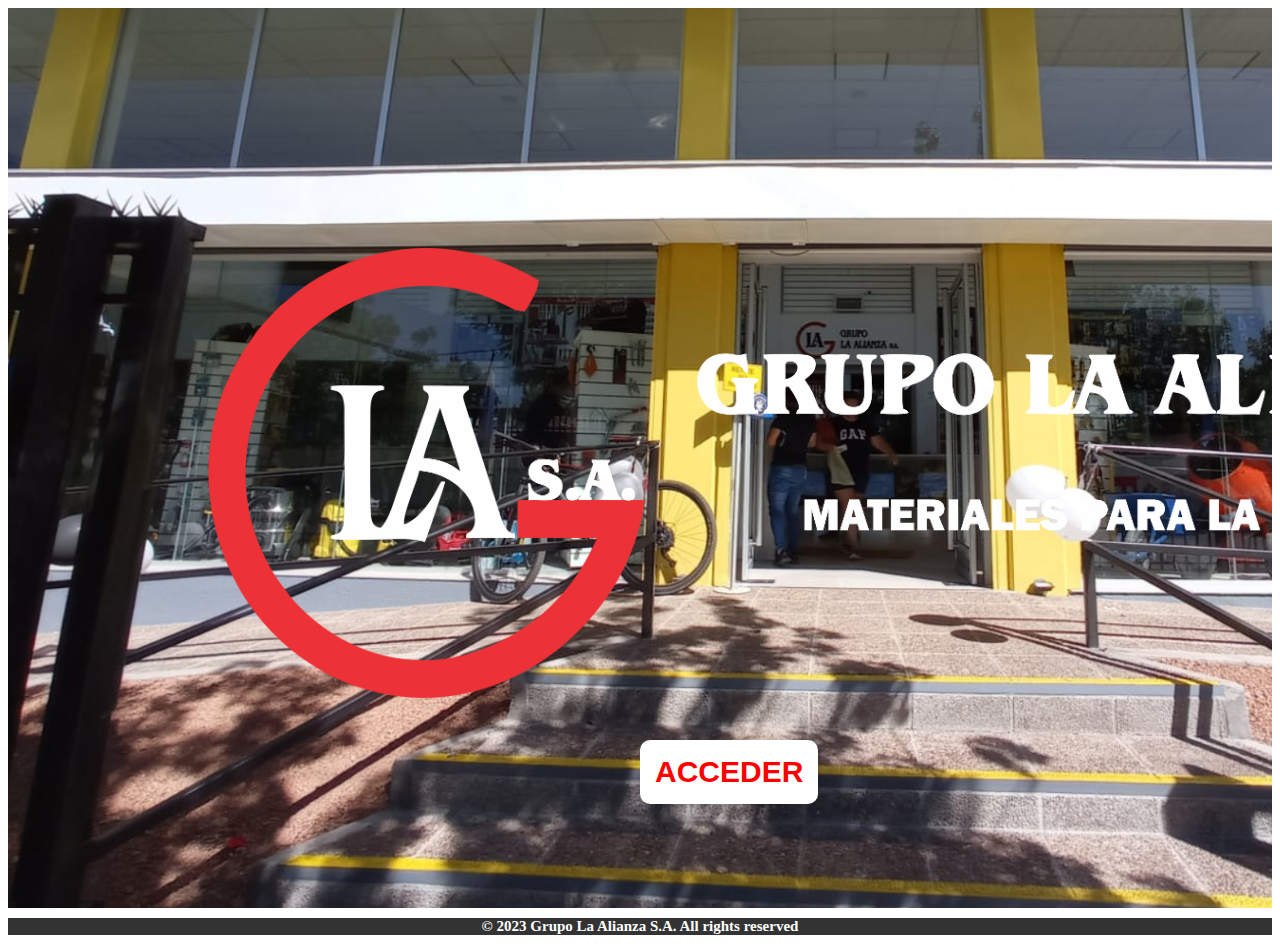
<file: index.html>
<!DOCTYPE html>
<html lang="en">
<head>
    <meta charset="UTF-8">
    <meta http-equiv="X-UA-Compatible" content="IE=edge">
    <meta name="viewport" content="width=device-width, initial-scale=1.0">

    <!--link de css bootstrap-->

    <link href="https://cdn.jsdelivr.net/npm/bootstrap@5.3.0-alpha1/dist/css/bootstrap.min.css" rel="stylesheet" integrity="sha384-GLhlTQ8iRABdZLl6O3oVMWSktQOp6b7In1Zl3/Jr59b6EGGoI1aFkw7cmDA6j6gD" crossorigin="anonymous">

    <!--link de mi css-->

    <title>GRUPO LA ALIANZA S.A</title>
    <link rel="stylesheet" href="CSS/styles.css">
    <link rel="shortcut icon" href="../IMG/LOGO SOLO.png">
</head>
<body>
    
    <div class="contenedor-acceder">
        <div>

            <img src="IMG/LOGO EN BLANCO.png" alt="">

            <a href="PAGES/inicio.html">
                <h1 class="boton-acceder">
                    ACCEDER
                </h1>
            </a>

        
        </div>
       
    </div>

    <footer class="footer-acceder">
        <h2>© 2023 Grupo La Alianza S.A. All rights reserved</h2>
    </footer>

</body>
</html>
</file>
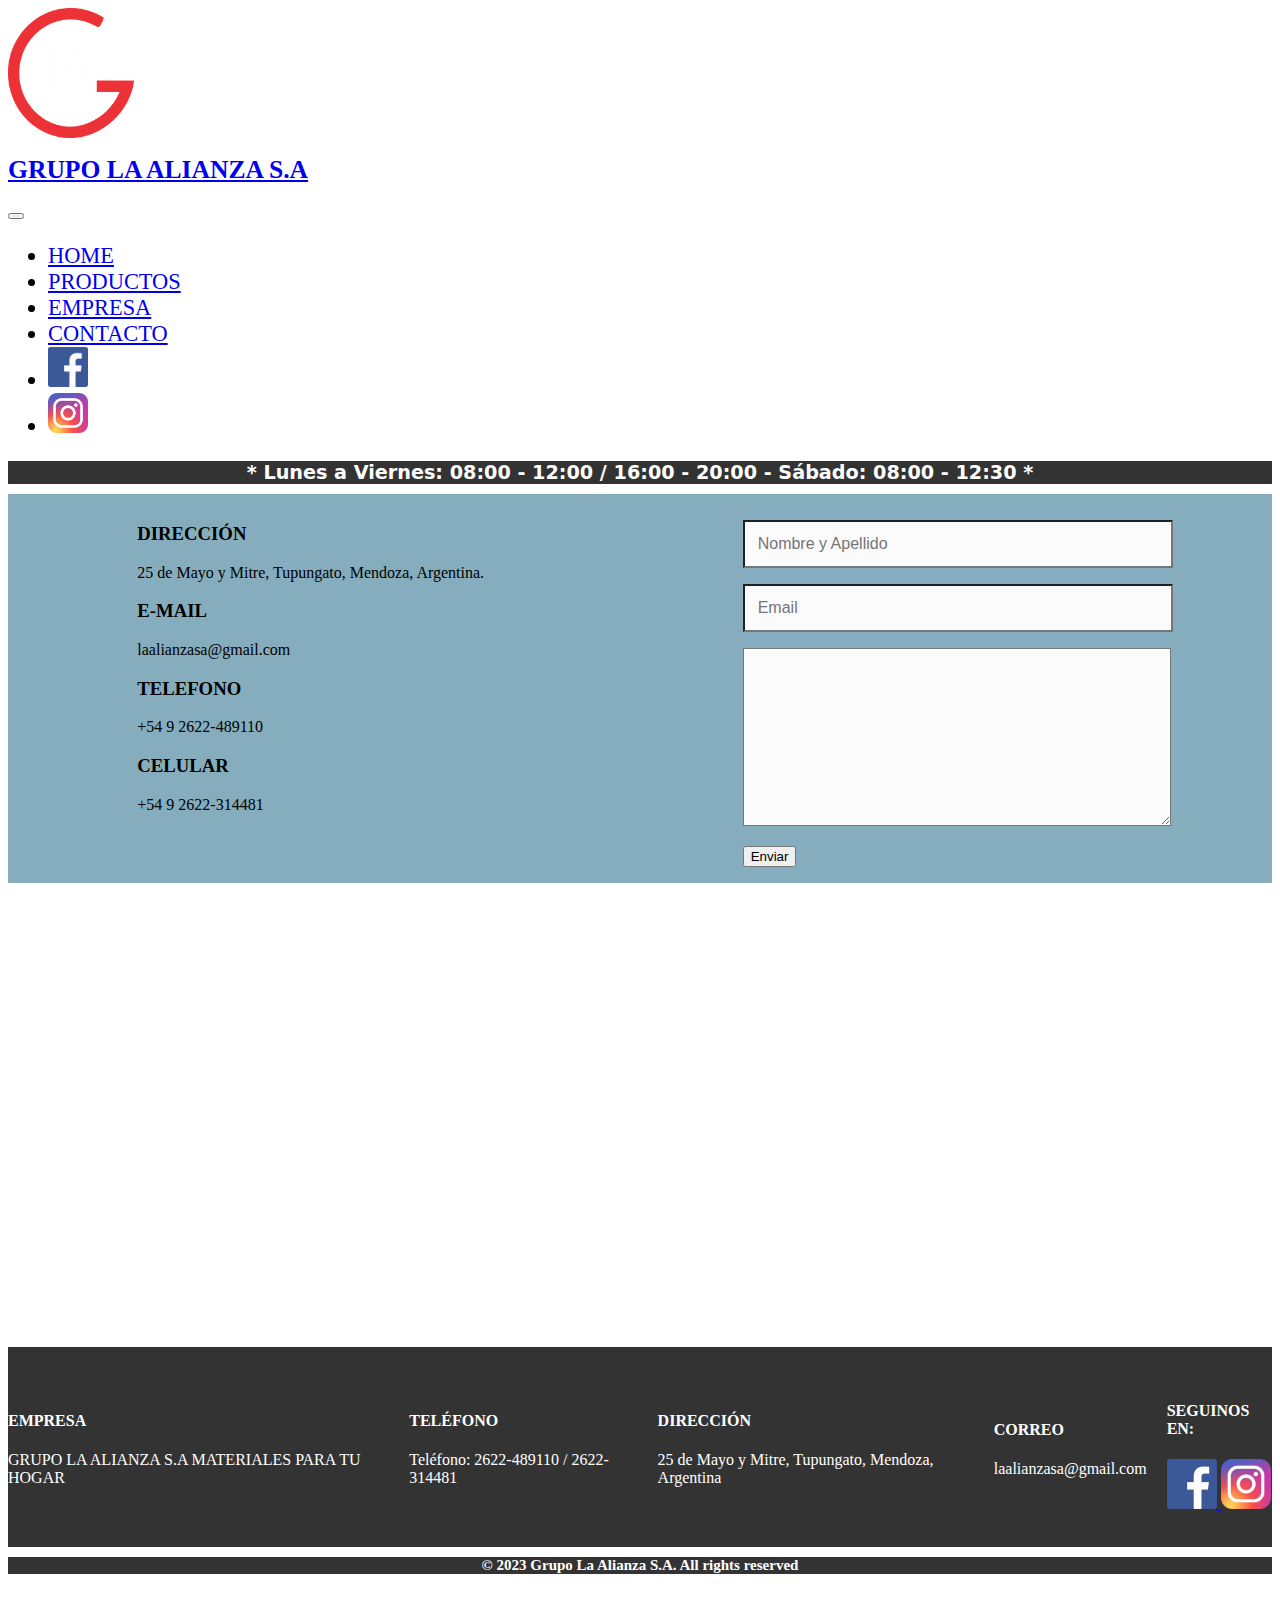
<file: PAGES/contactos.html>
<!DOCTYPE html>
<html lang="en">
<head>
    <meta charset="UTF-8">
    <meta http-equiv="X-UA-Compatible" content="IE=edge">
    <meta name="viewport" content="width=device-width, initial-scale=1.0">
    
    <!--link de css bootstrap-->

    <link href="https://cdn.jsdelivr.net/npm/bootstrap@5.3.0-alpha1/dist/css/bootstrap.min.css" rel="stylesheet" integrity="sha384-GLhlTQ8iRABdZLl6O3oVMWSktQOp6b7In1Zl3/Jr59b6EGGoI1aFkw7cmDA6j6gD" crossorigin="anonymous">

    <!--link de mi css-->

    <link rel="stylesheet" href="../CSS/styles.css">
    <title>CONTACTOS</title>
    <link rel="shortcut icon" href="../IMG/LOGO SOLO.png">
</head>
<body>

    <!--NAVBAR-->

    <nav class="navbar navbar-expand-lg bg-dark bg-gradient">
      <div class="container-fluid">
        <a class="navbar-brand d-flex align-items-center gap-5 text-white" href="#">

          <img src="../IMG/LOGO SOLO BLANCO.png" alt="">
          <h1>GRUPO LA ALIANZA S.A</h1>
          
        </a>
        <button class="navbar-toggler bg-light bg-gradient" type="button" data-bs-toggle="collapse" data-bs-target="#navbarSupportedContent" aria-controls="navbarSupportedContent" aria-expanded="false" aria-label="Toggle navigation">
          <span class="navbar-toggler-icon"></span>
        </button>
        <div class="collapse navbar-collapse justify-content-end" id="navbarSupportedContent">

          <ul class="navbar-nav mr-auto mb-2 mb-1g-0 gap-3">

            <li class="nav-item">
              <a class="nav-link active text-danger" aria-current="page" href="inicio.html">HOME</a>
            </li>
            <li class="nav-item">
              <a class="nav-link active text-white" href="productos.html">PRODUCTOS</a>
            </li>
            <li class="nav-item">
              <a class="nav-link active text-white" href="empresa.html">EMPRESA</a>
            </li>
            <li class="nav-item">
              <a class="nav-link active text-white" href="contactos.html">CONTACTO</a>
            </li>

            <li>
              <a href="https://www.facebook.com/glaalianza" target="_blank">
                <img src="../IMG/facebook.png" alt="">
              </a>
            </li>

            <li>
              <a href="https://www.instagram.com/grupolaalianza/"target="_blank">
                <img src="../IMG/insta.png" alt="">
              </a>
            </li>

          </ul>
        </div>
      </div>
    </nav>

      <!-- contenedor de horarios-->

    <div class="contenedor-horarios">

      <h2>
          * Lunes a Viernes: 08:00 - 12:00 / 16:00 - 20:00 - Sábado: 08:00 - 12:30 *
      </h2> 

    </div>

<!-- contenido de contacto--> 

<aside>

  <div class="container-info">

    <div class="info">

      <div>
        
        <h3>DIRECCIÓN
        </h3>
        <p>25 de Mayo y Mitre, Tupungato, Mendoza, 
            Argentina.
        </p>
      </div>
      <div>
        <h3>E-MAIL
        </h3>
        <p>laalianzasa@gmail.com</p>
      </div>
      <div>
        <h3>TELEFONO
        </h3>
        <p>+54 9 2622-489110</p>
      </div>
      <div>
        <h3>CELULAR
        </h3>
        <p>+54 9 2622-314481
        </p>
      </div> 
       
    </div>

      

      <div class="form-div">
      
        <form class="form" id="form1">
          
          <p class="name">
            <input name="name" type="text" class="feedback-input" placeholder="Nombre y Apellido" id="name" />
          </p>
          
          <p class="email">
            <input name="email" type="text" class="feedback-input" id="email" placeholder="Email" />
          </p>
          
          <p class="text">
            <textarea name="text" id="comment" class="feedback-input" placeholder="Dejanos un mensaje">
            </textarea>
          </p>
          
          <div class="submit">
            <input type="submit" value="Enviar" id="button-blue"/>
          </div>
  
        </form>
      
      </div>  

    </div>
   
</div>

<div class="mapa">
  
  <iframe src="https://www.google.com/maps/embed?pb=!1m18!1m12!1m3!1d833.0281340481874!2d-69.15013945664278!3d-33.368127915774636!2m3!1f0!2f0!3f0!3m2!1i1024!2i768!4f13.1!3m3!1m2!1s0x967dccffeb0bf993%3A0x56f3da8afbfc8428!2sGRUPO%20LA%20ALIANZA%20S.A.!5e0!3m2!1ses!2sar!4v1673289311464!5m2!1ses!2sar" width="100%" height="450" style="border:0;" allowfullscreen="" loading="lazy" referrerpolicy="no-referrer-when-downgrade"></iframe>
  
</div>



</aside>

 <!-- informacion de la empresa-->

 <main>

  <div class="contenedor-info">

      <div class="info-empresa">
          
          <div>

              <h4>EMPRESA</h4>
              <p>GRUPO LA ALIANZA S.A MATERIALES PARA TU HOGAR</p>
      
          </div>
      
          <div>
      
              <h4>TELÉFONO</h4>
              <p>Teléfono: 2622-489110 / 2622-314481</p>
              
      
          </div>
      
          <div>
      
              <h4>DIRECCIÓN</h4>
              <p>25 de Mayo y Mitre, Tupungato, Mendoza, Argentina</p>
      
          </div>
      
          <div>
      
              <h4>CORREO</h4>
              <p>laalianzasa@gmail.com
              <p>
      
          </div>

          <div>
              <h4>SEGUINOS EN:</h4>

              <div class="face-insta">
      
                <a href="https://www.facebook.com/glaalianza" target="_blank">
                  <img src="../IMG/facebook.png" alt="">
                </a>
                
                <a href="https://www.instagram.com/grupolaalianza/"target="_blank">
                  <img src="../IMG/insta.png" alt="">
                </a>
          
              </div>
          </div>
      
          
      </div>

      
  </div>

 </main>

  <footer>
  <h5>© 2023 Grupo La Alianza S.A. All rights reserved</h5>
  </footer>

      <script src="https://cdn.jsdelivr.net/npm/bootstrap@5.3.0-alpha1/dist/js/bootstrap.bundle.min.js" integrity="sha384-w76AqPfDkMBDXo30jS1Sgez6pr3x5MlQ1ZAGC+nuZB+EYdgRZgiwxhTBTkF7CXvN" crossorigin="anonymous"></script>
</body>
</html>
</file>
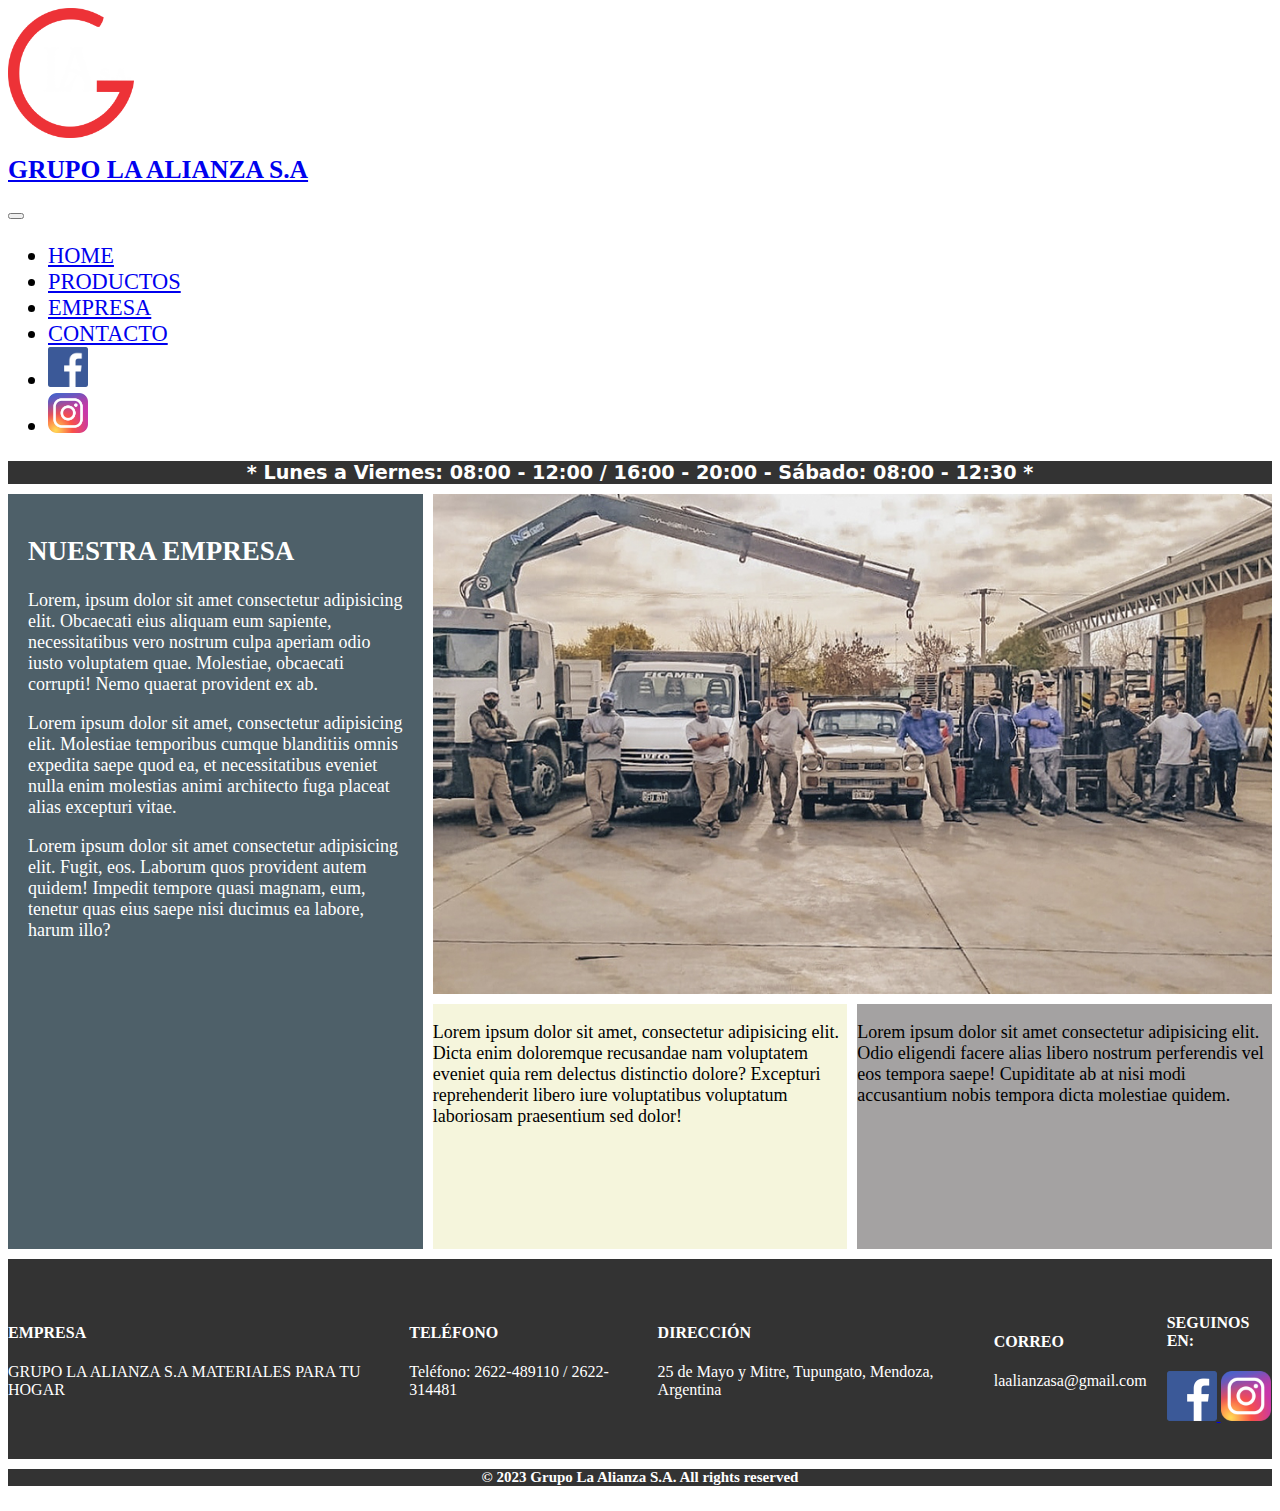
<file: PAGES/empresa.html>
<!DOCTYPE html>
<html lang="en">
<head>
    <meta charset="UTF-8">
    <meta http-equiv="X-UA-Compatible" content="IE=edge">
    <meta name="viewport" content="width=device-width, initial-scale=1.0">
    
    <!--link de css bootstrap-->

    <link href="https://cdn.jsdelivr.net/npm/bootstrap@5.3.0-alpha1/dist/css/bootstrap.min.css" rel="stylesheet" integrity="sha384-GLhlTQ8iRABdZLl6O3oVMWSktQOp6b7In1Zl3/Jr59b6EGGoI1aFkw7cmDA6j6gD" crossorigin="anonymous">

    <!--link de mi css-->

    <link rel="stylesheet" href="../CSS/styles.css">
    <title>EMPRESA</title>
    <link rel="shortcut icon" href="../IMG/LOGO SOLO.png">
</head>
<body>

    <!--NAVBAR-->

    <nav class="navbar navbar-expand-lg bg-dark bg-gradient">
      <div class="container-fluid">
        <a class="navbar-brand d-flex align-items-center gap-5 text-white" href="#">

          <img src="../IMG/LOGO SOLO BLANCO.png" alt="">
          <h1>GRUPO LA ALIANZA S.A</h1>
          
        </a>
        <button class="navbar-toggler bg-light bg-gradient" type="button" data-bs-toggle="collapse" data-bs-target="#navbarSupportedContent" aria-controls="navbarSupportedContent" aria-expanded="false" aria-label="Toggle navigation">
          <span class="navbar-toggler-icon"></span>
        </button>
        <div class="collapse navbar-collapse justify-content-end" id="navbarSupportedContent">

          <ul class="navbar-nav mr-auto mb-2 mb-1g-0 gap-3">

            <li class="nav-item">
              <a class="nav-link active text-danger" aria-current="page" href="inicio.html">HOME</a>
            </li>
            <li class="nav-item">
              <a class="nav-link active text-white" href="productos.html">PRODUCTOS</a>
            </li>
            <li class="nav-item">
              <a class="nav-link active text-white" href="empresa.html">EMPRESA</a>
            </li>
            <li class="nav-item">
              <a class="nav-link active text-white" href="contactos.html">CONTACTO</a>
            </li>

            <li>
              <a href="https://www.facebook.com/glaalianza" target="_blank">
                <img src="../IMG/facebook.png" alt="">
              </a>
            </li>

            <li>
              <a href="https://www.instagram.com/grupolaalianza/"target="_blank">
                <img src="../IMG/insta.png" alt="">
              </a>
            </li>

          </ul>
        </div>
      </div>
    </nav>

      <!-- contenedor de horarios-->

    <div class="contenedor-horarios">

      <h2>
          * Lunes a Viernes: 08:00 - 12:00 / 16:00 - 20:00 - Sábado: 08:00 - 12:30 *
      </h2> 

    </div>

    <!-- contenedor de grid-->

    <section class="grid">

      <div class="main">

        <img src="../IMG/EMPRESA.jpg" alt="">
          
      </div>

      <div class="sidebar">

          <h2>NUESTRA EMPRESA</h2>
          <p>Lorem, ipsum dolor sit amet consectetur adipisicing elit. Obcaecati eius aliquam eum sapiente, necessitatibus vero nostrum culpa aperiam odio iusto voluptatem quae. Molestiae, obcaecati corrupti! Nemo quaerat provident ex ab.</p>
          <p>Lorem ipsum dolor sit amet, consectetur adipisicing elit. Molestiae temporibus cumque blanditiis omnis expedita saepe quod ea, et necessitatibus eveniet nulla enim molestias animi architecto fuga placeat alias excepturi vitae.</p>
          <p>Lorem ipsum dolor sit amet consectetur adipisicing elit. Fugit, eos. Laborum quos provident autem quidem! Impedit tempore quasi magnam, eum, tenetur quas eius saepe nisi ducimus ea labore, harum illo?</p>


      </div>

      <div class="parrafo-uno">

          <p>Lorem ipsum dolor sit amet, consectetur adipisicing elit. Dicta enim doloremque recusandae nam voluptatem eveniet quia rem delectus distinctio dolore? Excepturi reprehenderit libero iure voluptatibus voluptatum laboriosam praesentium sed dolor!</p>
          
      </div>

      <div class="parrafo-dos">

          <p>Lorem ipsum dolor sit amet consectetur adipisicing elit. Odio eligendi facere alias libero nostrum perferendis vel eos tempora saepe! Cupiditate ab at nisi modi accusantium nobis tempora dicta molestiae quidem.</p>
          
      </div>

  </section>

    
 <!-- informacion de la empresa-->

 <main>

  <div class="contenedor-info">

      <div class="info-empresa">
          
          <div>

              <h4>EMPRESA</h4>
              <p>GRUPO LA ALIANZA S.A MATERIALES PARA TU HOGAR</p>
      
          </div>
      
          <div>
      
              <h4>TELÉFONO</h4>
              <p>Teléfono: 2622-489110 / 2622-314481</p>
              
      
          </div>
      
          <div>
      
              <h4>DIRECCIÓN</h4>
              <p>25 de Mayo y Mitre, Tupungato, Mendoza, Argentina</p>
      
          </div>
      
          <div>
      
              <h4>CORREO</h4>
              <p>laalianzasa@gmail.com
              <p>
      
          </div>

          <div>
              <h4>SEGUINOS EN:</h4>

              <div class="face-insta">
      
                <a href="https://www.facebook.com/glaalianza" target="_blank">
                  <img src="../IMG/facebook.png" alt="">
                </a>
                
                <a href="https://www.instagram.com/grupolaalianza/"target="_blank">
                  <img src="../IMG/insta.png" alt="">
                </a>
          
              </div>
          </div>
      
          
      </div>

      
  </div>

 </main>

    <footer>
  <h5>© 2023 Grupo La Alianza S.A. All rights reserved</h5>
    </footer>
    
      <script src="https://cdn.jsdelivr.net/npm/bootstrap@5.3.0-alpha1/dist/js/bootstrap.bundle.min.js" integrity="sha384-w76AqPfDkMBDXo30jS1Sgez6pr3x5MlQ1ZAGC+nuZB+EYdgRZgiwxhTBTkF7CXvN" crossorigin="anonymous"></script>
</body>
</html>
</file>
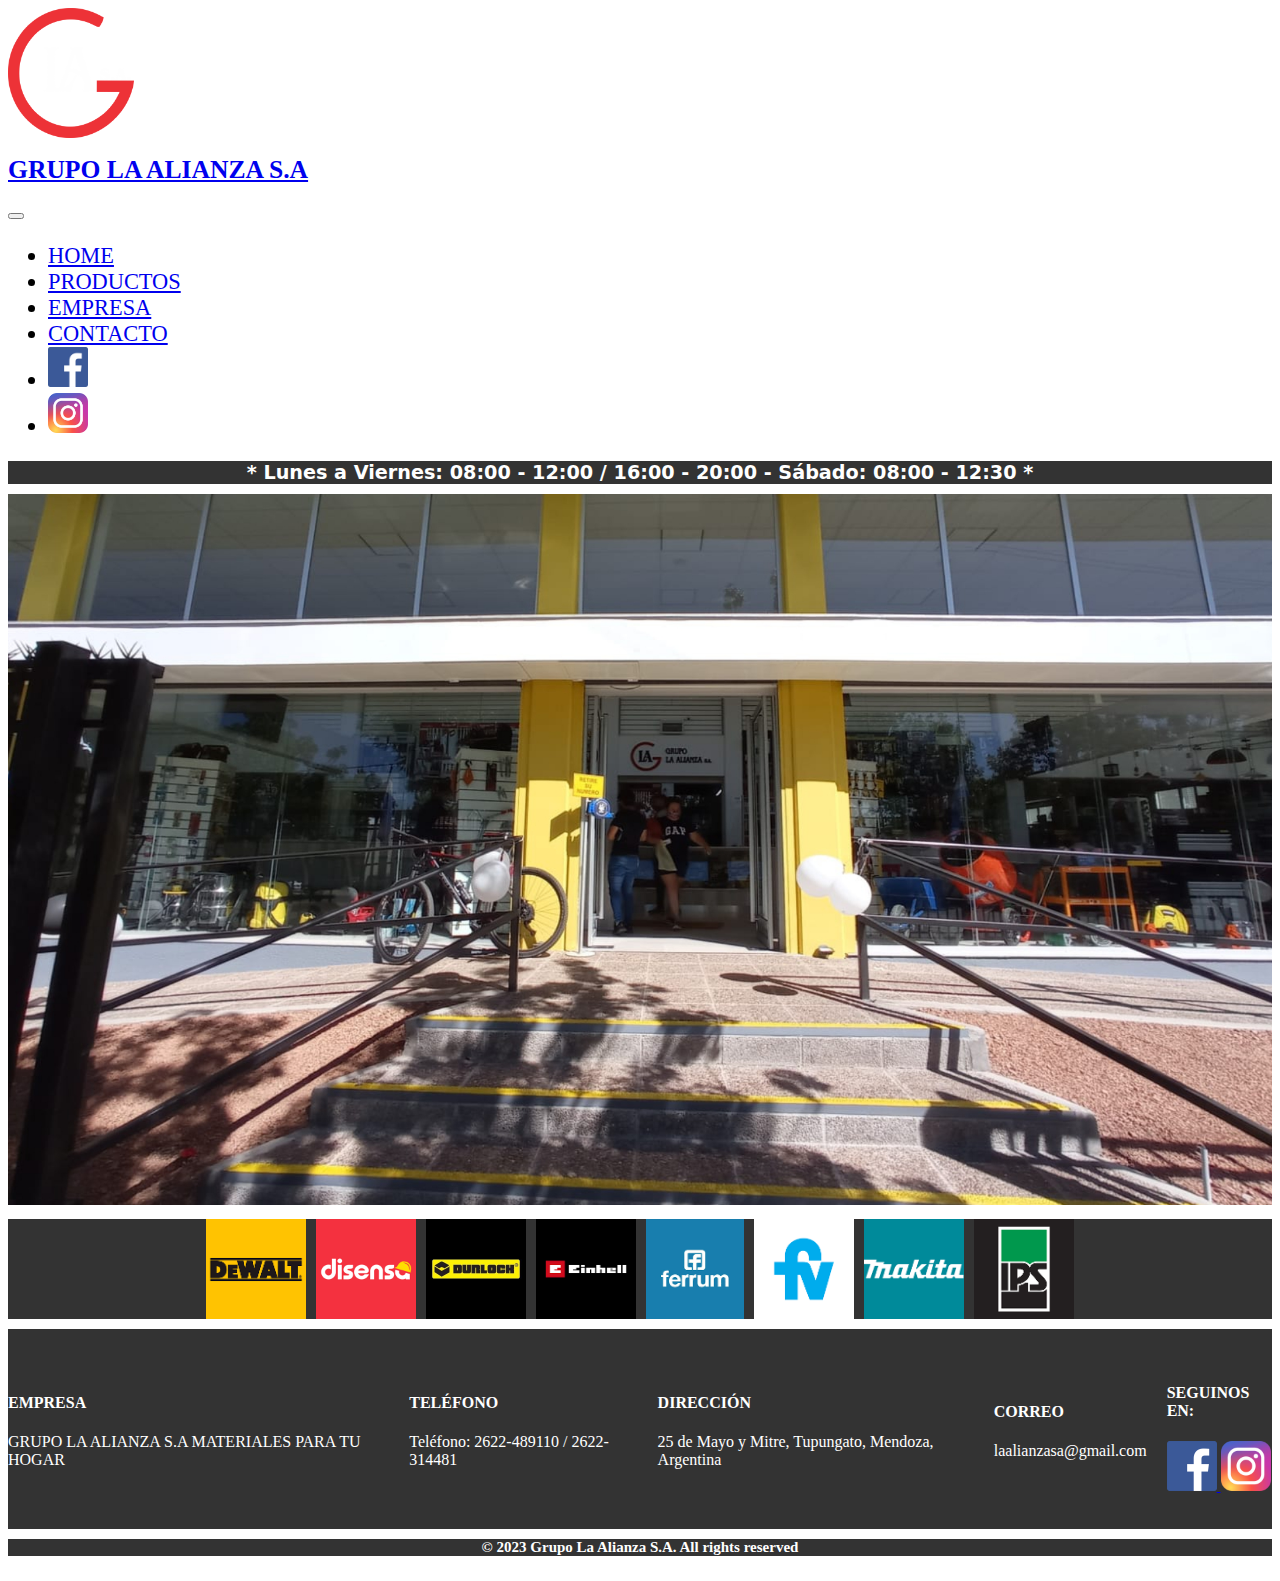
<file: PAGES/inicio.html>
<!DOCTYPE html>
<html lang="en">
<head>
    <meta charset="UTF-8">
    <meta http-equiv="X-UA-Compatible" content="IE=edge">
    <meta name="viewport" content="width=device-width, initial-scale=1.0">
    
    <!--link de css bootstrap-->

    <link href="https://cdn.jsdelivr.net/npm/bootstrap@5.3.0-alpha1/dist/css/bootstrap.min.css" rel="stylesheet" integrity="sha384-GLhlTQ8iRABdZLl6O3oVMWSktQOp6b7In1Zl3/Jr59b6EGGoI1aFkw7cmDA6j6gD" crossorigin="anonymous">

    <!--link de mi css-->

    <link rel="stylesheet" href="../CSS/styles.css">
    <title>INICIO</title>
    <link rel="shortcut icon" href="../IMG/LOGO SOLO.png">
</head>
<body>

    <!--NAVBAR-->

    <nav class="navbar navbar-expand-lg bg-dark bg-gradient">
      <div class="container-fluid">
        <a class="navbar-brand d-flex align-items-center gap-5 text-white" href="#">

          <img src="../IMG/LOGO SOLO BLANCO.png" alt="">
          <h1>GRUPO LA ALIANZA S.A</h1>
          
        </a>
        <button class="navbar-toggler bg-light bg-gradient" type="button" data-bs-toggle="collapse" data-bs-target="#navbarSupportedContent" aria-controls="navbarSupportedContent" aria-expanded="false" aria-label="Toggle navigation">
          <span class="navbar-toggler-icon"></span>
        </button>
        <div class="collapse navbar-collapse justify-content-end" id="navbarSupportedContent">

          <ul class="navbar-nav mr-auto mb-2 mb-1g-0 gap-3">

            <li class="nav-item">
              <a class="nav-link active text-danger" aria-current="page" href="inicio.html">HOME</a>
            </li>
            <li class="nav-item">
              <a class="nav-link active text-white" href="productos.html">PRODUCTOS</a>
            </li>
            <li class="nav-item">
              <a class="nav-link active text-white" href="empresa.html">EMPRESA</a>
            </li>
            <li class="nav-item">
              <a class="nav-link active text-white" href="contactos.html">CONTACTO</a>
            </li>

            <li>
              <a href="https://www.facebook.com/glaalianza" target="_blank">
                <img src="../IMG/facebook.png" alt="">
              </a>
            </li>

            <li>
              <a href="https://www.instagram.com/grupolaalianza/"target="_blank">
                <img src="../IMG/insta.png" alt="">
              </a>
            </li>

          </ul>
        </div>
      </div>
    </nav>

      <!-- contenedor de horarios-->

    <div class="contenedor-horarios">

      <h2>
          * Lunes a Viernes: 08:00 - 12:00 / 16:00 - 20:00 - Sábado: 08:00 - 12:30 *
      </h2> 

    </div>

    <!-- contenido de fondo (imagen)-->

    <div>

      <img class="img-fondo" src="../IMG/INICIO.jpeg" alt="">

  </div>

  <!-- contenido de herramientas --> 

  <section class="contenedor-marcas">
        
    <div class="marcas-img">

        <img src="../IMG/DEWALT.png" alt="">
        <img src="../IMG/DISENSA.png" alt="">
        <img src="../IMG/DURLOCK.jpg" alt="">
        <img src="../IMG/EINHELL.png" alt="">
        <img src="../IMG/FERRUM.png" alt="">
        <img src="../IMG/FV.png" alt="">
        <img src="../IMG/MAKITA.png" alt="">
        <img src="../IMG/IPS.png" alt="">

    </div>
</section>

 <!-- informacion de la empresa-->

  <main>

    <div class="contenedor-info">

      <div class="info-empresa">
          
          <div>

              <h4>EMPRESA</h4>
              <p>GRUPO LA ALIANZA S.A MATERIALES PARA TU HOGAR</p>
      
          </div>
      
          <div>
      
              <h4>TELÉFONO</h4>
              <p>Teléfono: 2622-489110 / 2622-314481</p>
              
      
          </div>
      
          <div>
      
              <h4>DIRECCIÓN</h4>
              <p>25 de Mayo y Mitre, Tupungato, Mendoza, Argentina</p>
      
          </div>
      
          <div>
      
              <h4>CORREO</h4>
              <p>laalianzasa@gmail.com
              <p>
      
          </div>

          <div>
              <h4>SEGUINOS EN:</h4>

              <div class="face-insta">

                  <a href="https://www.facebook.com/glaalianza" target="_blank">
                    <img src="../IMG/facebook.png" alt="">
                  </a>
                  
                  <a href="https://www.instagram.com/grupolaalianza/"target="_blank">
                    <img src="../IMG/insta.png" alt="">
                  </a>
                  
              </div>
          </div>
      
          
      </div>

      
  </div>

 </main>

  <footer>
      <h5>© 2023 Grupo La Alianza S.A. All rights reserved</h5>
   </footer>

      <script src="https://cdn.jsdelivr.net/npm/bootstrap@5.3.0-alpha1/dist/js/bootstrap.bundle.min.js" integrity="sha384-w76AqPfDkMBDXo30jS1Sgez6pr3x5MlQ1ZAGC+nuZB+EYdgRZgiwxhTBTkF7CXvN" crossorigin="anonymous"></script>
</body>
</html>
</file>
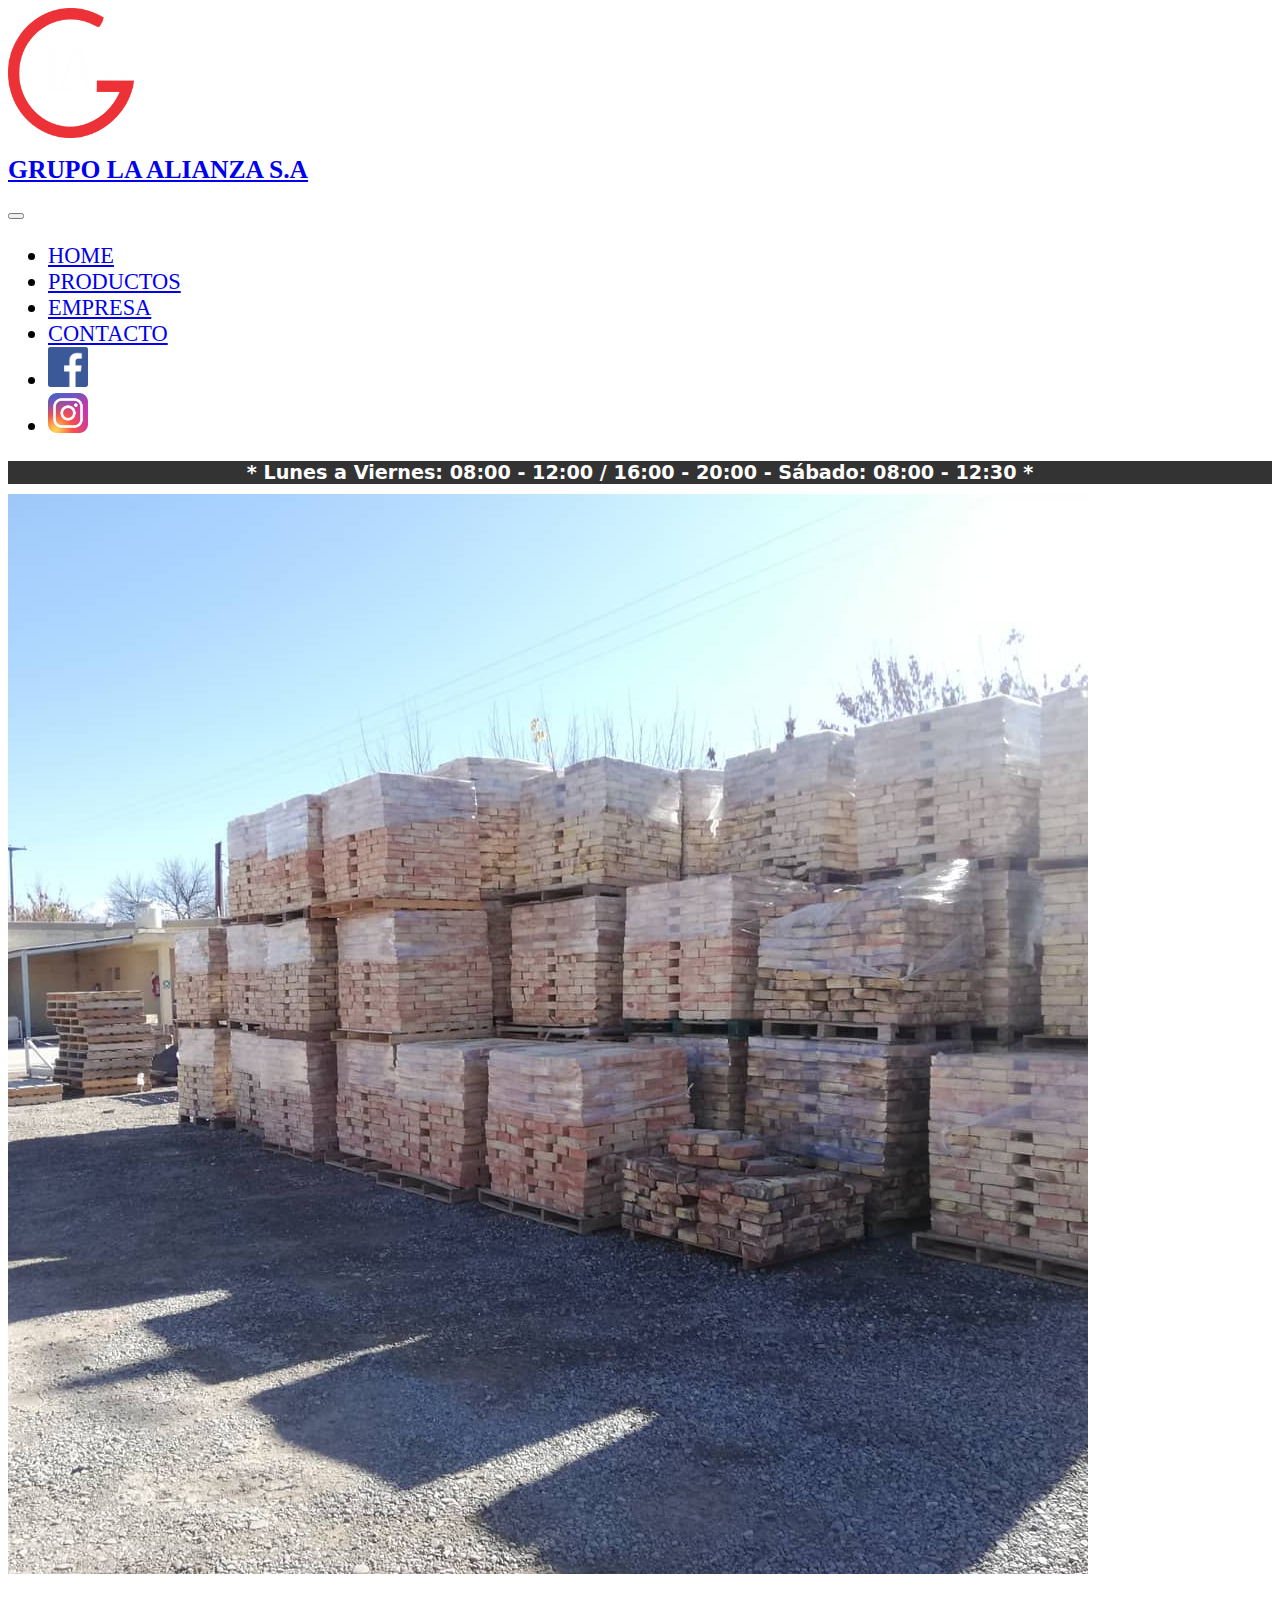
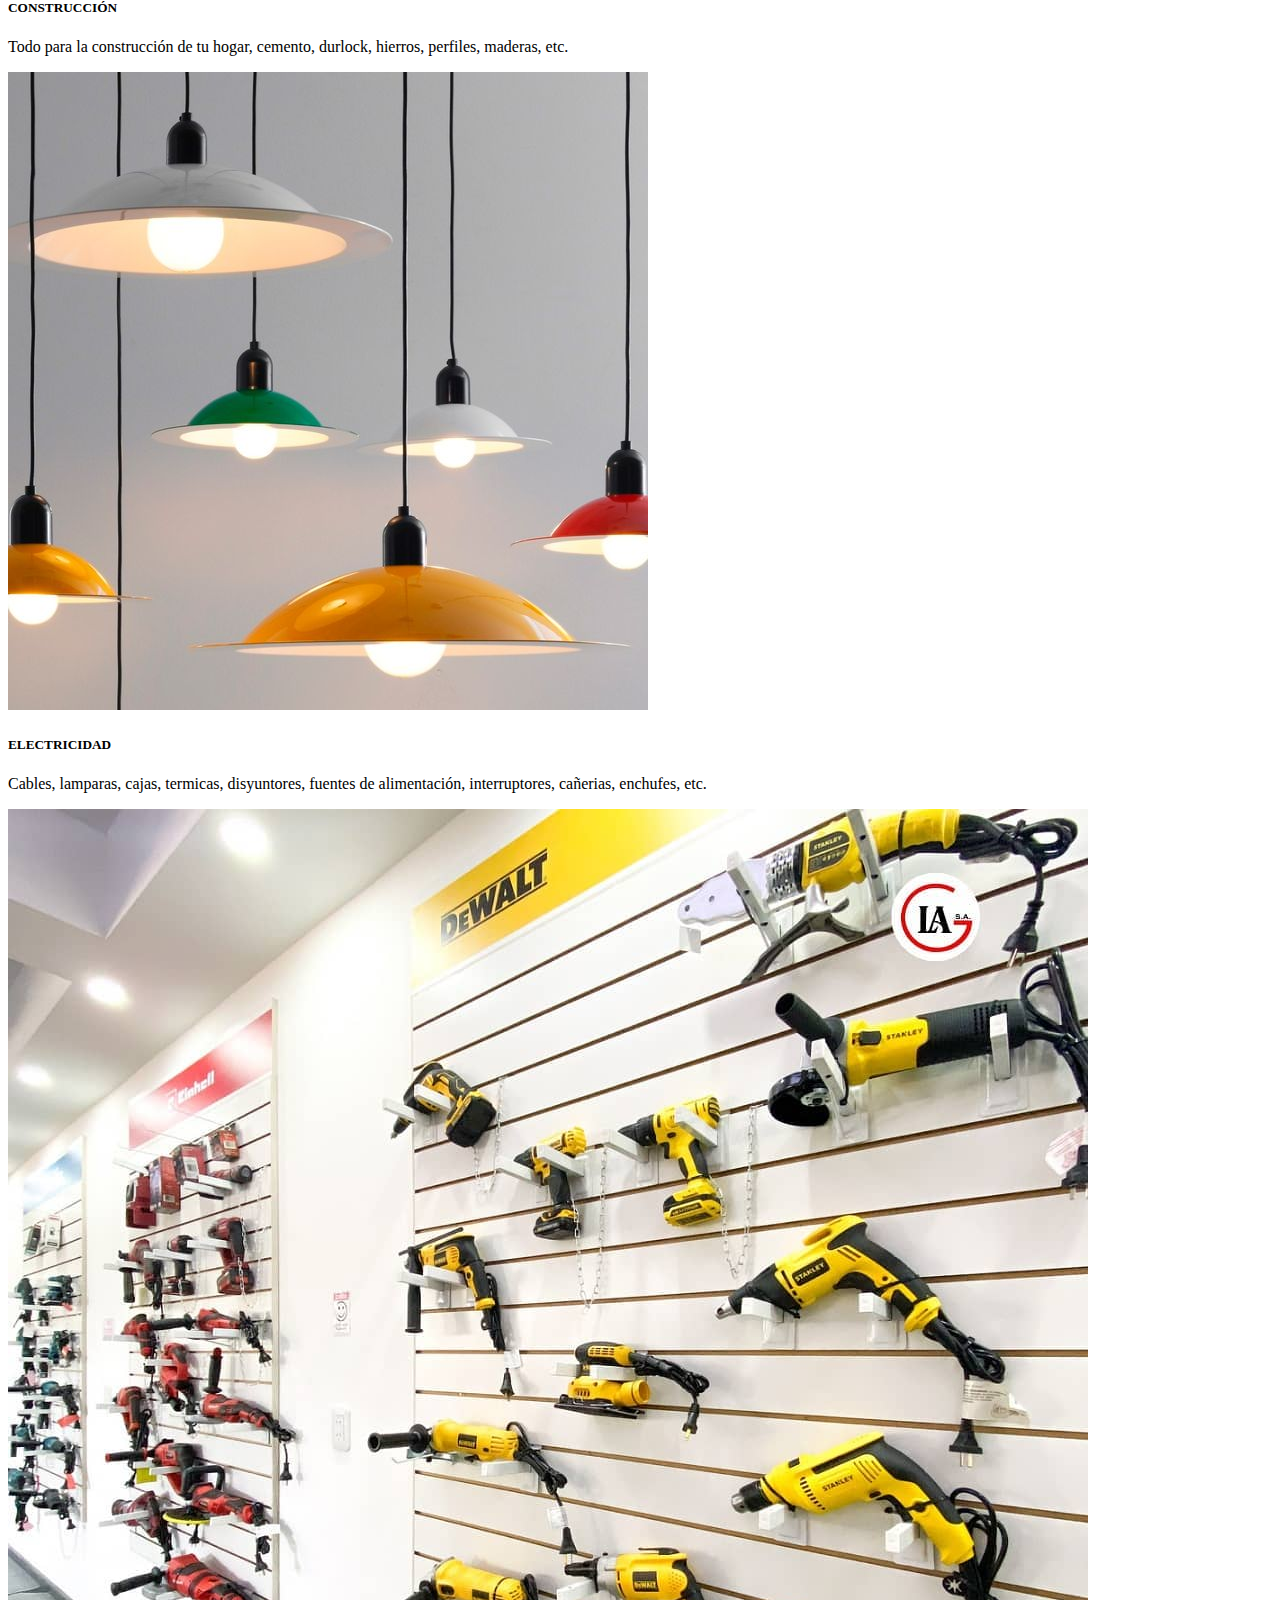
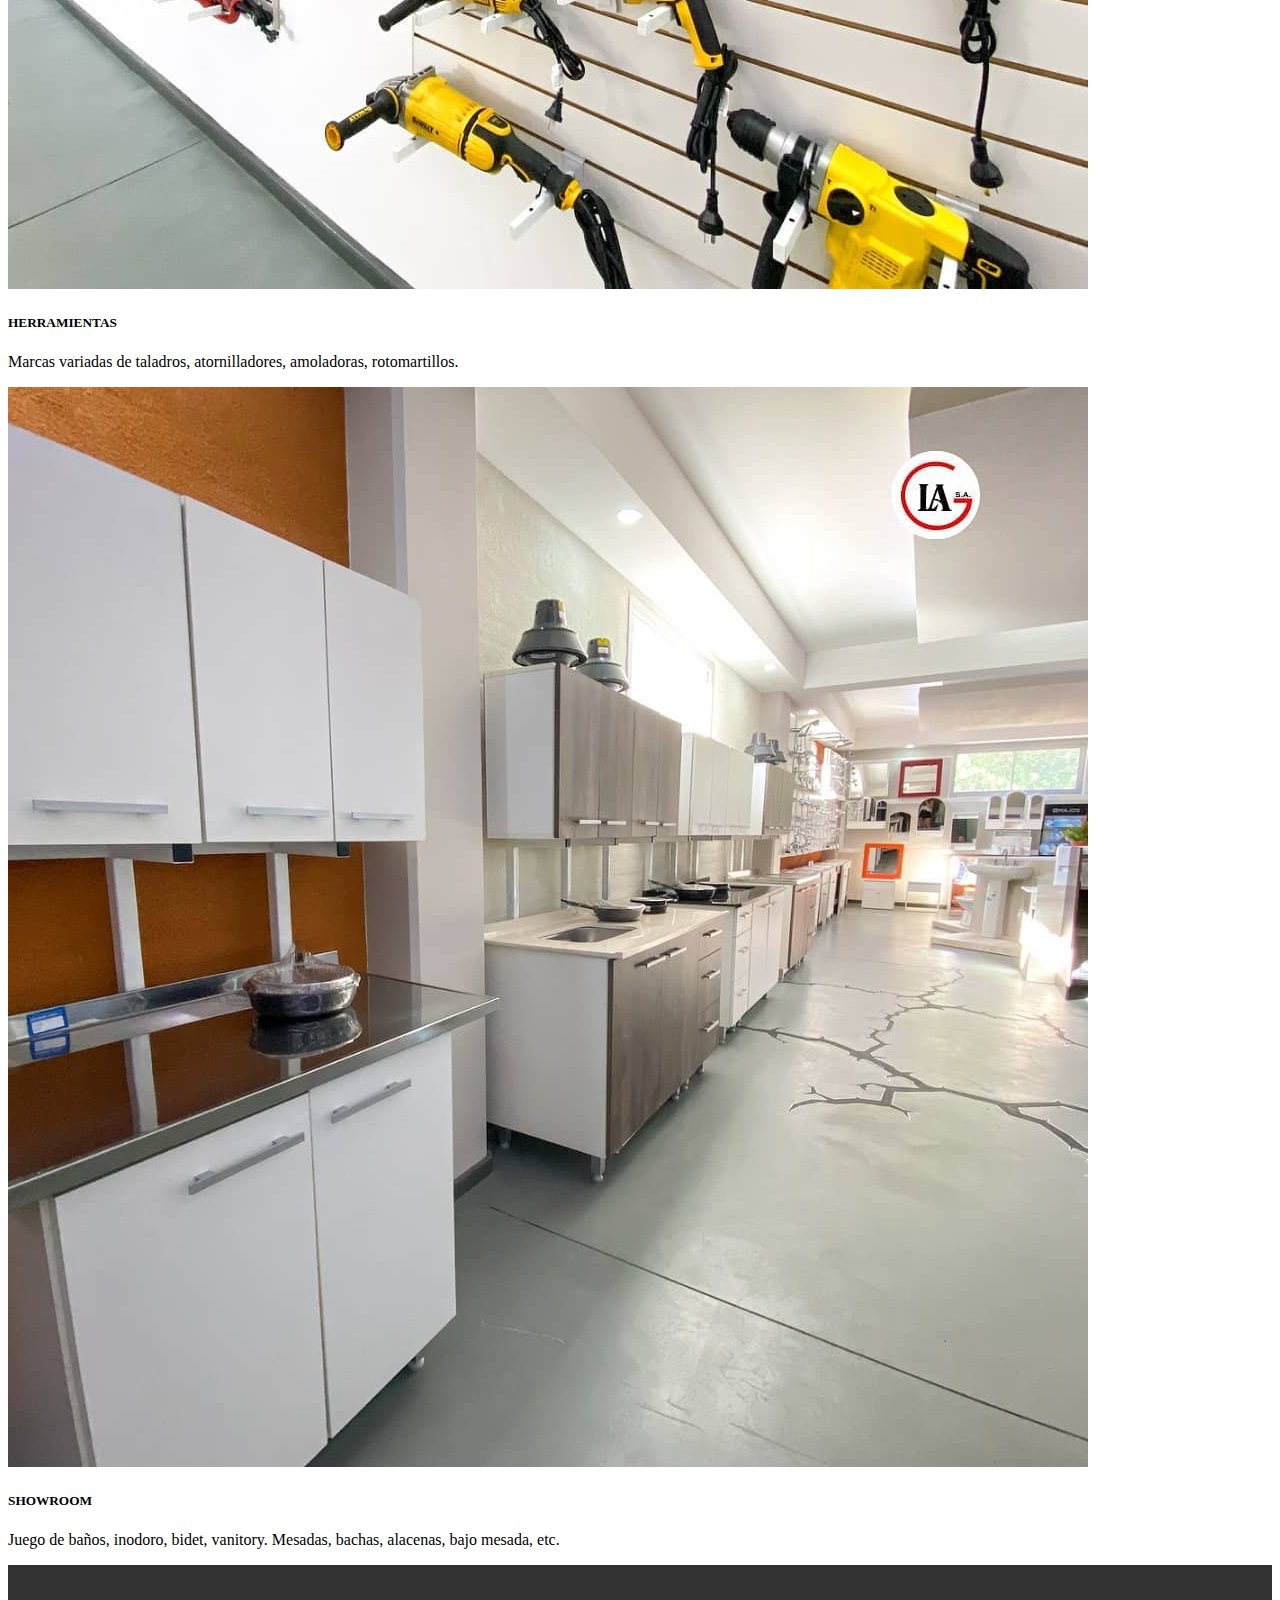
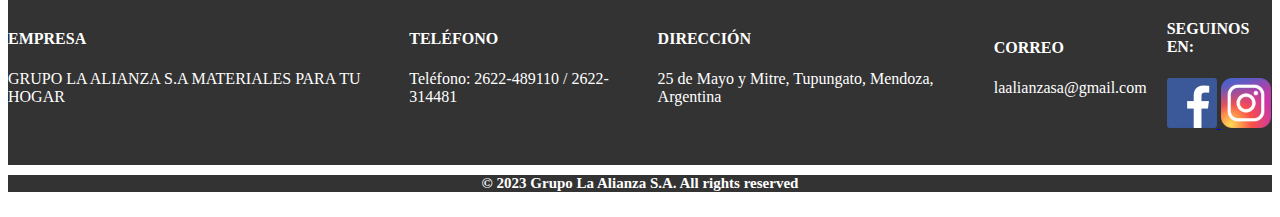
<file: PAGES/productos.html>
<!DOCTYPE html>
<html lang="en">
<head>
    <meta charset="UTF-8">
    <meta http-equiv="X-UA-Compatible" content="IE=edge">
    <meta name="viewport" content="width=device-width, initial-scale=1.0">
    
    <!--link de css bootstrap-->

    <link href="https://cdn.jsdelivr.net/npm/bootstrap@5.3.0-alpha1/dist/css/bootstrap.min.css" rel="stylesheet" integrity="sha384-GLhlTQ8iRABdZLl6O3oVMWSktQOp6b7In1Zl3/Jr59b6EGGoI1aFkw7cmDA6j6gD" crossorigin="anonymous">

    <!--link de mi css-->

    <link rel="stylesheet" href="../CSS/styles.css">
    <title>PRODUCTOS</title>
    <link rel="shortcut icon" href="../IMG/LOGO SOLO.png">
</head>
<body>

    <!--NAVBAR-->

    <nav class="navbar navbar-expand-lg bg-dark bg-gradient">
      <div class="container-fluid">
        <a class="navbar-brand d-flex align-items-center gap-5 text-white" href="#">

          <img src="../IMG/LOGO SOLO BLANCO.png" alt="">
          <h1>GRUPO LA ALIANZA S.A</h1>
          
        </a>
        <button class="navbar-toggler bg-light bg-gradient" type="button" data-bs-toggle="collapse" data-bs-target="#navbarSupportedContent" aria-controls="navbarSupportedContent" aria-expanded="false" aria-label="Toggle navigation">
          <span class="navbar-toggler-icon"></span>
        </button>
        <div class="collapse navbar-collapse justify-content-end" id="navbarSupportedContent">

          <ul class="navbar-nav mr-auto mb-2 mb-1g-0 gap-3">

            <li class="nav-item">
              <a class="nav-link active text-danger" aria-current="page" href="inicio.html">HOME</a>
            </li>
            <li class="nav-item">
              <a class="nav-link active text-white" href="productos.html">PRODUCTOS</a>
            </li>
            <li class="nav-item">
              <a class="nav-link active text-white" href="empresa.html">EMPRESA</a>
            </li>
            <li class="nav-item">
              <a class="nav-link active text-white" href="contactos.html">CONTACTO</a>
            </li>

            <li>
              <a href="https://www.facebook.com/glaalianza" target="_blank">
                <img src="../IMG/facebook.png" alt="">
              </a>
            </li>

            <li>
              <a href="https://www.instagram.com/grupolaalianza/"target="_blank">
                <img src="../IMG/insta.png" alt="">
              </a>
            </li>

          </ul>
        </div>
      </div>
    </nav>

      <!-- contenedor de horarios-->

    <div class="contenedor-horarios">

      <h2>
          * Lunes a Viernes: 08:00 - 12:00 / 16:00 - 20:00 - Sábado: 08:00 - 12:30 *
      </h2> 

    </div>

    <div class="card-group gap-3">
      <div class="card">
        <img src="../IMG/CONSTRUCCION.jpg" class="card-img-top" alt="...">
        <div class="card-body">
          <h5 class="card-title">CONSTRUCCIÓN</h5>
          <p class="card-text">Todo para la construcción de tu hogar, cemento, durlock, hierros, perfiles, maderas, etc.</p>
        </div>
      </div>
      <div class="card">
        <img src="../IMG/ELECTRICIDAD.jpg" class="card-img-top" alt="...">
        <div class="card-body">
          <h5 class="card-title">ELECTRICIDAD</h5>
          <p class="card-text">Cables, lamparas, cajas, termicas, disyuntores, fuentes de alimentación, interruptores, cañerias, enchufes, etc.</p>
        </div>
      </div>
      <div class="card">
        <img src="../IMG/HERRAMIENTAS.jpg" class="card-img-top" alt="...">
        <div class="card-body">
          <h5 class="card-title">HERRAMIENTAS</h5>
          <p class="card-text">Marcas variadas de taladros, atornilladores, amoladoras, rotomartillos.</p>
        </div>
      </div>
      <div class="card">
        <img src="../IMG/SHOWROOM.jpg" class="card-img-top" alt="...">
        <div class="card-body">
          <h5 class="card-title">SHOWROOM</h5>
          <p class="card-text">Juego de baños, inodoro, bidet, vanitory. Mesadas, bachas, alacenas, bajo mesada, etc.</p>
        </div>
      </div>
    </div>

 <!-- informacion de la empresa-->

 <main>

  <div class="contenedor-info">

      <div class="info-empresa">
          
          <div>

              <h4>EMPRESA</h4>
              <p>GRUPO LA ALIANZA S.A MATERIALES PARA TU HOGAR</p>
      
          </div>
      
          <div>
      
              <h4>TELÉFONO</h4>
              <p>Teléfono: 2622-489110 / 2622-314481</p>
              
      
          </div>
      
          <div>
      
              <h4>DIRECCIÓN</h4>
              <p>25 de Mayo y Mitre, Tupungato, Mendoza, Argentina</p>
      
          </div>
      
          <div>
      
              <h4>CORREO</h4>
              <p>laalianzasa@gmail.com
              <p>
      
          </div>

          <div>
              <h4>SEGUINOS EN:</h4>

              <div class="face-insta">
      
                <a href="https://www.facebook.com/glaalianza" target="_blank">
                  <img src="../IMG/facebook.png" alt="">
                </a>
                
                <a href="https://www.instagram.com/grupolaalianza/"target="_blank">
                  <img src="../IMG/insta.png" alt="">
                </a>
          
              </div>
          </div>
      
          
      </div>

      
  </div>

 </main>

  <footer>
      <h5>© 2023 Grupo La Alianza S.A. All rights reserved</h5>
  </footer>

      <script src="https://cdn.jsdelivr.net/npm/bootstrap@5.3.0-alpha1/dist/js/bootstrap.bundle.min.js" integrity="sha384-w76AqPfDkMBDXo30jS1Sgez6pr3x5MlQ1ZAGC+nuZB+EYdgRZgiwxhTBTkF7CXvN" crossorigin="anonymous"></script>
</body>
</html>
</file>
<file: CSS/styles.css>
/* ESTILOS DE ACCEDER */

.contenedor-acceder{background-image: url(../IMG/INICIO.jpeg);
    background-size: cover;
    background-repeat: no-repeat;
    opacity: 10px;
    height: 100vh;
}

.contenedor-acceder img{height: 700px;
padding-top: 240px;
padding-left: 100px;}

div .logo-en-blanco{height: 250px;
   
}

@media (max-width:1500px){
    .contenedor-acceder img{height: 450px; 
    padding-left: 200px;
    }
}

@media (max-width:1000px){
    .contenedor-acceder img{height: 370px; 
    padding-left: 100px;
    }
}

@media (max-width:600px){
    .contenedor-acceder img{height: 350px; 
    padding-left: 100px;
    }
}

@media (max-width:500px){
    .contenedor-acceder img{height: 335px; 
    padding-left: 10px;
    }
}

.boton-acceder{position: absolute;
top: 80%;
left: 50%;
font-size: 30px;
font-family: 'Segoe UI', Tahoma, Geneva, Verdana, sans-serif;
background-color: rgb(255, 255, 255);
color: red;
border-radius: 10px;
padding: 15px;
text-decoration: none;
box-shadow: 0px 1px 10px rgba(0,0,0,0.2);
transition: all 400ms ease;}

.boton-acceder:hover{opacity: .6;
box-shadow: 5px 5px 20px rgba(0,0,0,0.4);
transform: translateY(-5%);
}

.footer-acceder h2{background-color: beige;
    font-size: 15px;
    margin-top: 10px;
    text-align: center;}


/* ESTILOS DE NAVBAR */

.navbar-brand img{display: flex;
    height: 130px;}
    
    .navbar-brand h1{font-size: 1.6rem;}
    
    @media (max-width:574px){
        .navbar-brand img{height: 100px;
        }
    }
    
    @media (max-width:574px){
        .navbar-brand h1{font-size: 1.1rem;
        }
    }
    
    @media (max-width:500px){
        .navbar-brand h1{font-size: 1.0rem;
        }
    }
    
    @media (max-width:450px){
        .navbar-brand h1{font-size: 0.7rem;
        }
    }
    
    @media (max-width:390px){
        .navbar-brand h1{font-size: 0.7rem;
        }
    }
    
    .navbar-nav{font-size: 1.4rem;}
    
    @media (max-width:1200px){
        .nav-item{font-size: 1.1rem;
        }
    }
    
    
    div ul li a img{height: 40px;}
    
    /*ANIMACION NAVBAR*/
    
    .nav-link:hover{
        color:rgb(163, 19, 19) !important
    }

/*ANIMACION NAVBAR*/

.nav-link:hover{
    color:rgb(163, 19, 19) !important
}


/* ESTILOS DE HORARIOS */

.contenedor-horarios h2{background-color: rgba(0, 0, 0, 0.800);
    font-family: system-ui, -apple-system, BlinkMacSystemFont, 'Segoe UI', Roboto, Oxygen, Ubuntu, Cantarell, 'Open Sans', 'Helvetica Neue', sans-serif;
    font-size: 1.2rem; 
    text-align: center;
    color: white;
    margin-bottom: 10px;
    margin-top: 10px;
    }

    @media (max-width:930px){
        .contenedor-horarios h2{font-size: 13px;
        }
    }

    @media (max-width:500px){
        .contenedor-horarios h2{font-size: 10px;
        }
    }

    


/*ESTILOS DE BODY*/

.img-fondo{width: 100%;}

body section{background-color: rgba(0, 0, 0, 0.800)e;
    width: 100%;
    height: 200px;
    margin-top: 1rem;
}

.contenedor-marcas{background-color: rgba(0, 0, 0, 0.800);
    height: auto;
    display: flex;
    align-items: center;
    justify-content: center;
    margin-top: 10px;
    }

    .marcas-img{display: flex;
        height: 200px;
        gap: 10px;
        
    }
    
    
    @media (max-width:1920px){
        .marcas-img{height: 150px;
        }
    }
    
    @media (max-width:1300px){
        .marcas-img{height: 100px;
        }
    }    

    @media (max-width:900px){
        .marcas-img{height: 50px;
        }
    }  

    @media (max-width:500px){
        .marcas-img{height: 30px;
        }
    } 


/*ESTILOS DE MAIN (DATOS DE LA EMPRESA)*/

.info-empresa{background-color: rgba(0, 0, 0, 0.800);
    color: white;
    height: 200px;
    display: flex;
    justify-content: center;
    align-items: center;
    gap: 20px;
    width: 100%;
    margin-top: 10px;
    }

    @media (max-width:800px){
        .info-empresa h4{
            font-size: 11px;
        }
    }

    @media (max-width:500px){
        .info-empresa h4{
            font-size: 11px;
        }
    }

    @media (max-width:500px){
        .info-empresa{
            font-size: 8px;
        }
    }

    @media (max-width:800px){
        div .face-insta img{
            height: 20px;
            width: 20px;
        }
    } 

    @media (max-width:500px){
        div .face-insta img{
            height: 15px;
            width: 15px;
            
        }
    } 

    .face-insta img{height: 50px;
    }

/*ESTILOS DE GRID (PAGINA EMPRESA)*/

.grid{display: grid;
    gap: 10px;
    height: 100%;
    font-size: 18px;
    margin-top: 10px;
    grid-template-columns:1fr 1fr 1fr;
    grid-template-rows:  1fr 1fr 1fr;
    grid-template-areas:
    "sidebar main main" 
    "sidebar main main" 
    "sidebar parrafo-uno parrafo-dos" ;}

@media screen and (max-width:950px){

    .grid{display: inline-block;
        height: 100%;
        margin-top: 1px;
        gap: 10px;
        grid-template-columns: 1fr;
        grid-template-rows: 1fr 1fr 1fr;
        grid-template-areas:
        "sidebar main parrafo-uno"
            
        ;}
        
        .main{margin-bottom: 10px;}
        .parrafo-uno{display: none;}
        .parrafo-dos{display: none;}
        
        }

    .sidebar{
        grid-area: sidebar;
        background-color: #0f2833bc;
        color: white;
        padding: 20px;
        align-items: center;
        
    }

    .main{width: 100%;
        height: 500px;
        grid-area: main;
    }

    .parrafo-uno{height: 100%;
        grid-area: parrafo-uno;
        background-color: beige;
    
    }

    .parrafo-dos{
        height: 100%;
        grid-area: parrafo-dos;
        background-color: #a4a2a2;
        
    }

    .main img{width: 100%;
    height: 100%;
    object-fit: cover;
    }

/*ESTILOS DE PAGINA CONTACTO*/  

.container-info{
    background-color: #1d668589;
    display: flex;
    padding-top: 10px;
    justify-content: space-around;}


/*ESTILOS DE FORMULARIO*/

.form-div {
	width: 400px;
    padding-bottom: 16px;

}

.feedback-input {
	color:#000000;
	font-family: Helvetica, Arial, sans-serif;
    font-weight:500;
	font-size: 1rem;
	background-color: #fbfbfb;
	padding: 13px 13px;
	width:100%;
 
}

textarea {
    width: 100%;
    height: 150px;
}

/*ANIMACION CARDS (PAGINA PRODUCTOS)*/

.card:hover{
    transform: scale(1.03);
}

.card {
    transition: all 0.5s;
}

/*ESTILOS DE FOOTER*/

footer h5{background-color: rgba(0, 0, 0, 0.800);
    color: white;
    font-size: 15px;
    margin-top: 10px;
    text-align: center;}  
    
    @media (max-width:800px){
        footer h5{
           font-size: 12px;
        }
    } 

.footer-acceder h2{background-color: rgba(0, 0, 0, 0.8);
color: white;}
</file>
